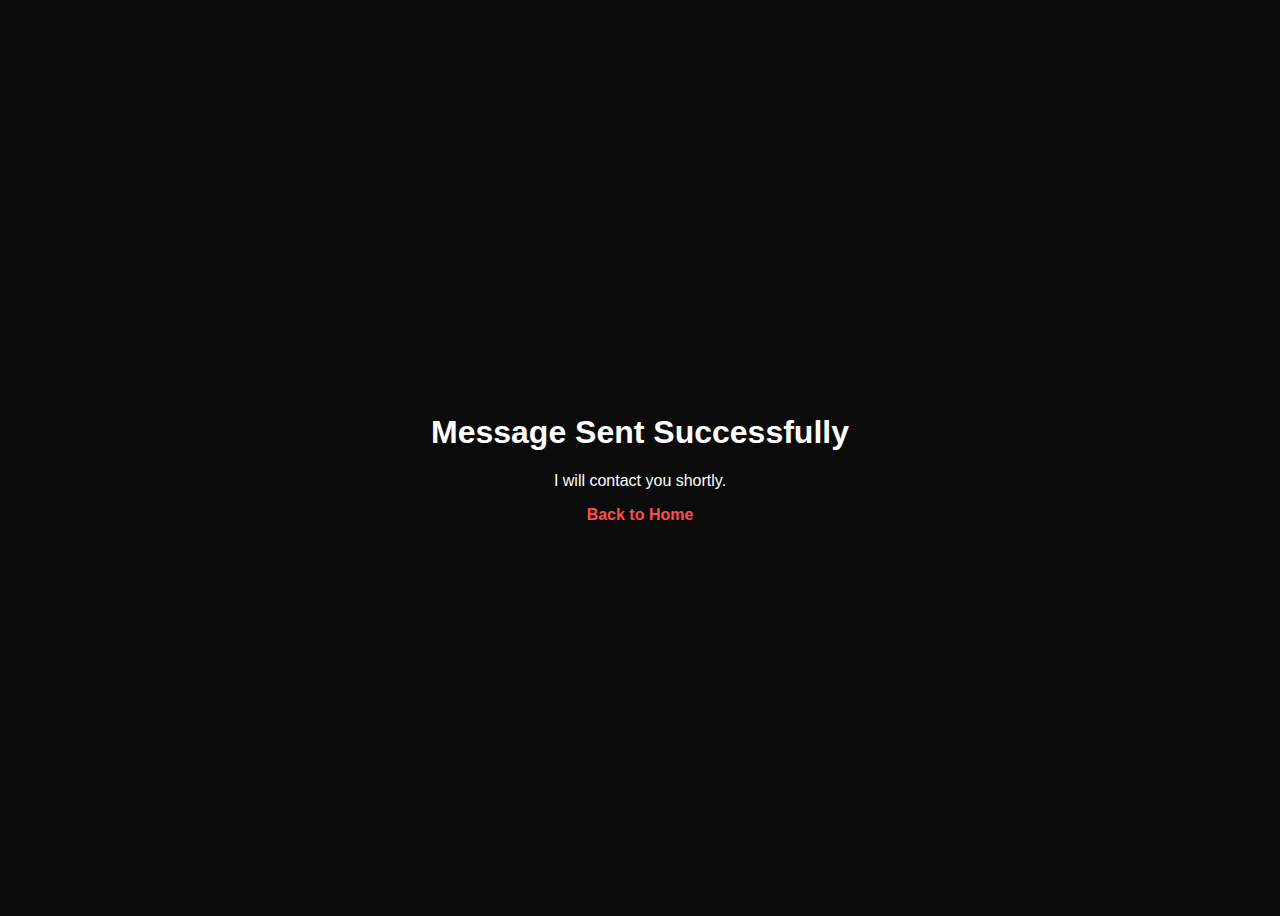
<file: thank-you.html>
<!DOCTYPE html>
<html lang="en">
<head>
    <meta charset="UTF-8">
    <title>Message Sent</title>
    <meta name="viewport" content="width=device-width, initial-scale=1.0">
    <style>
        body {
            background: #0b0b0b;
            color: white;
            font-family: Arial, sans-serif;
            display: flex;
            align-items: center;
            justify-content: center;
            height: 100vh;
            text-align: center;
        }
        a {
            color: #ff4d4d;
            text-decoration: none;
            font-weight: bold;
        }
    </style>
</head>
<body>

    <div>
        <h1>Message Sent Successfully</h1>
        <p>I will contact you shortly.</p>
        <a href="index.html">Back to Home</a>
    </div>

</body>
</html>
</file>
